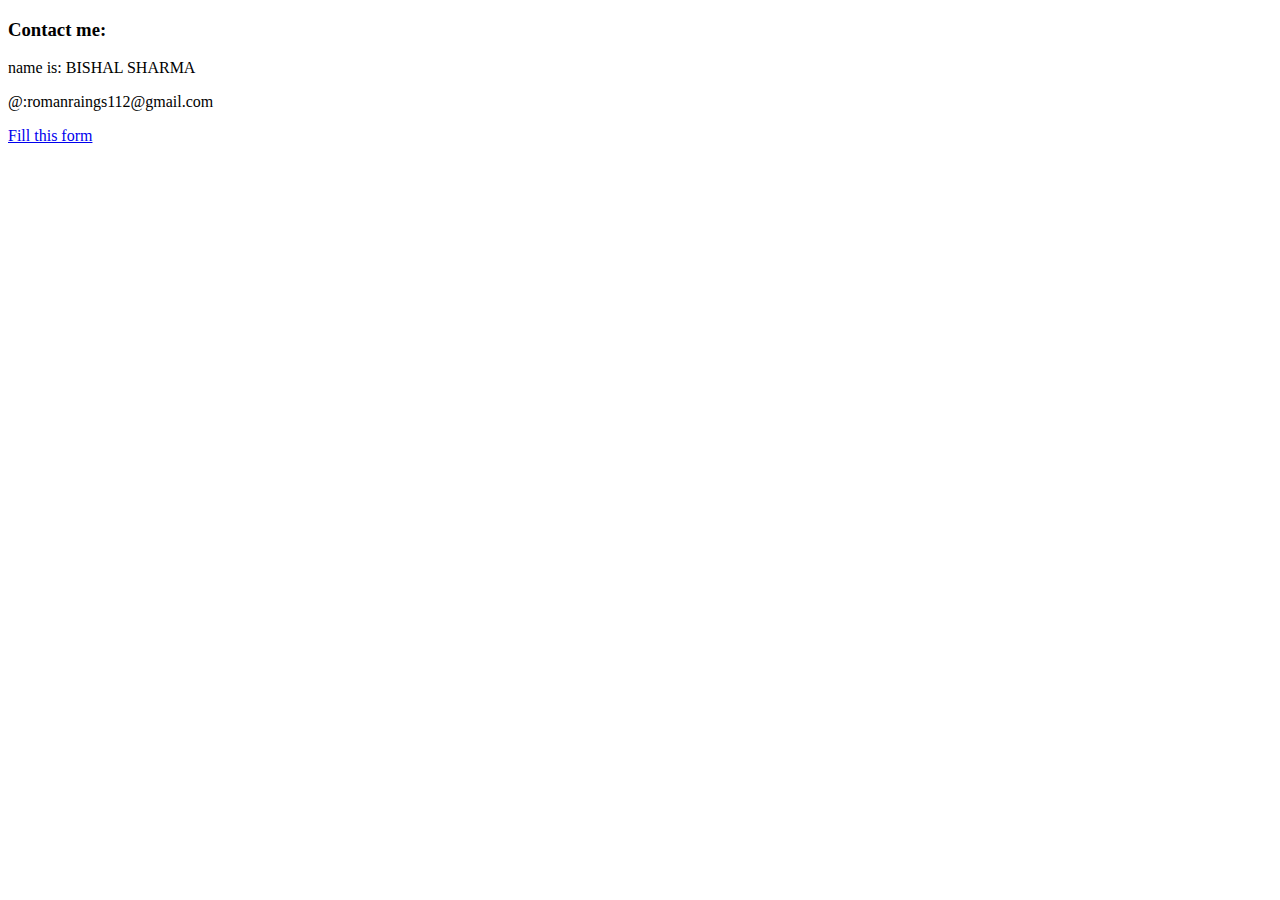
<file: contact.html>
<!DOCTYPE html>
<html lang="en">
<head>
    <meta charset="UTF-8">
    <meta http-equiv="X-UA-Compatible" content="IE=edge">
    <meta name="viewport" content="width=device-width, initial-scale=1.0">
    <title>My Contact info:</title>
</head>
<body>
    <h3>Contact me:</h3>
<p>name is: BISHAL SHARMA</p>
<p>@:romanraings112@gmail.com</p>
<a href="Form.html">Fill this form</a>
</body>
</html>
</file>
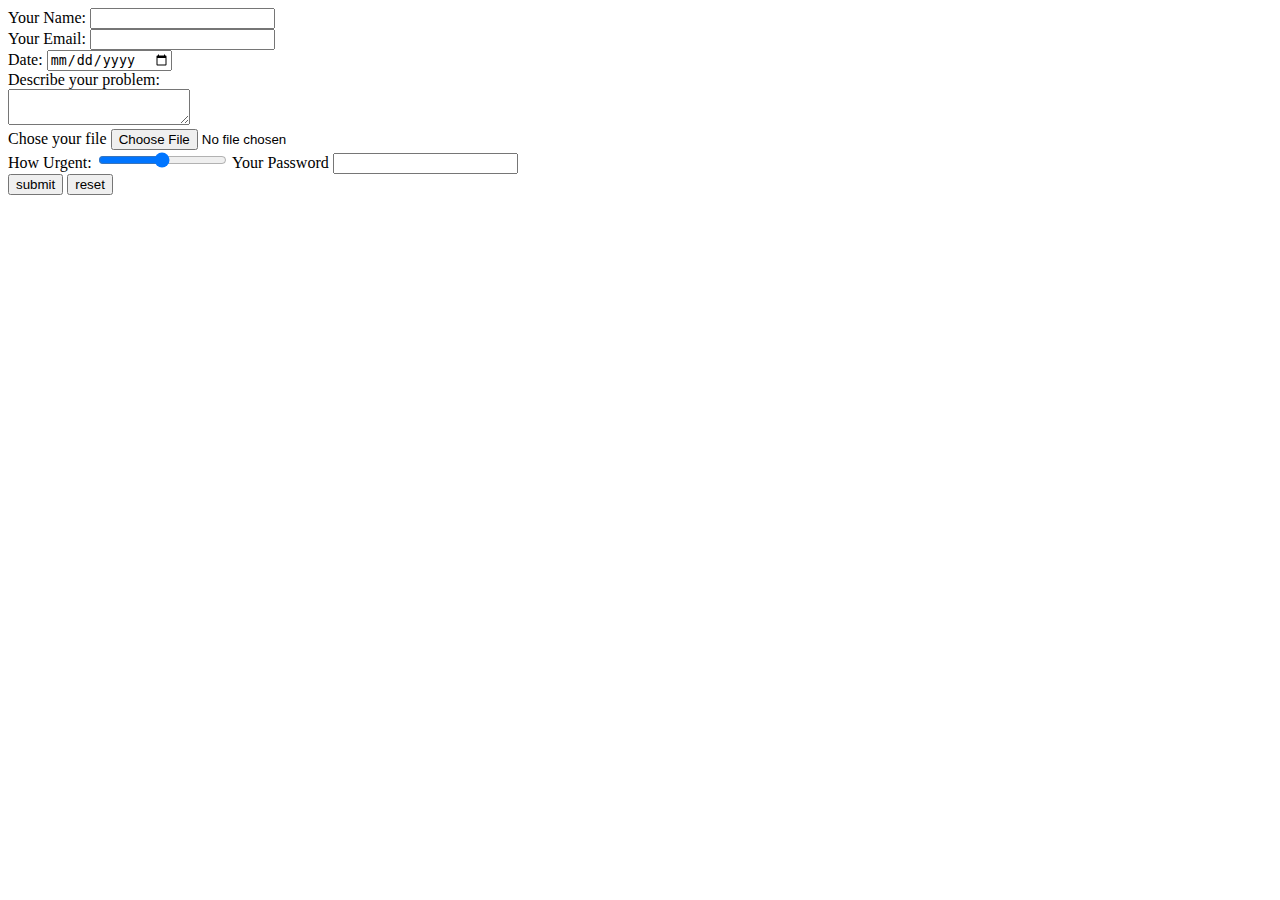
<file: Form.html>
<!DOCTYPE html>
<html lang="en">

<head>
    <meta charset="UTF-8">
    <meta http-equiv="X-UA-Compatible" content="IE=edge">
    <meta name="viewport" content="width=device-width, initial-scale=1.0">
    <title>Form:</title>
</head>

<body>
    <form action="mailto:romanraings112@gmail.com" method="post" enctype="text/plain">
        <label for="">Your Name:</label>
        <input type="text" name="" id=""><br>
        <label for="">Your Email:</label>
        <input type="email" name="" id=""><br>
        <label for="">Date:</label>
        <input type="date" name="" id=""><br>
        <label for="">Describe your problem:</label><br>
        <textarea name="" id="" cols="20" rows="2"></textarea><br>
        <label for="">Chose your file</label>
        <input type="file" name="" id=""><br>
        <label for="">How Urgent:</label>
        <input type="range" name="" id="">
        <label for="">Your Password</label>
        <input type="password" name="" id=""><br>
        <input type="submit" value="submit">
        <input type="reset" value="reset">
    </form>

</body>

</html>
</file>
